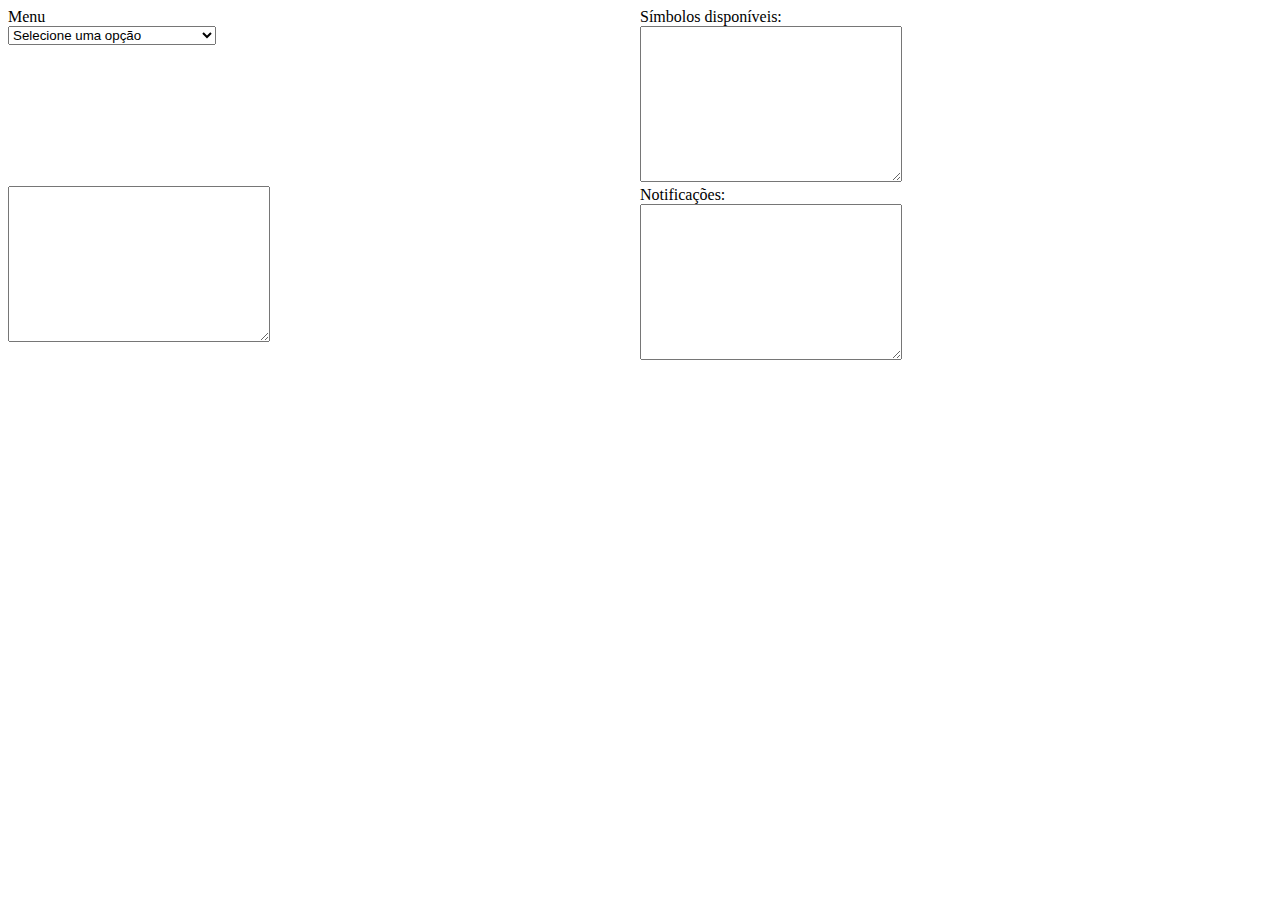
<file: App03/client/index.html>
<!DOCTYPE html>
<html lang="en">
<head>
    <meta charset="UTF-8">
    <meta name="viewport" content="width=device-width, initial-scale=1.0">
    <link rel="stylesheet" href="style.css">
    <title>Client</title>
</head>
<body>
    <div class="menu">
        <header>Menu</header>
        <select name="select" id="menu">
            <option value="-1">Selecione uma opção</option>
            <option value="1">Listar cotações</option>
            <option value="2">Adicionar na lista cotações</option>
            <option value="3">Remover da lista cotações</option>
            <option value="4">Adicionar inscrição para evento</option>
            <option value="5">Ver suas ações</option>
            <option value="6">Comprar ações</option>
            <option value="7">Vender ações</option>
            <option value="0">Sair</option>
        </select>
    </div>
    <div class="response-display">
        <textarea id="response" cols="30" rows="10" readonly></textarea>
    </div>
    <div class="symbols-display">
        <header>Símbolos disponíveis: </header>
        <textarea id="symbols" cols="30" rows="10" readonly></textarea>
    </div>
    <div class="notifications-display">
        <header>Notificações: </header>
        <textarea id="notifications" cols="30" rows="10" readonly></textarea>
    </div>
    <script type="module" src="scripts/main.js"></script>
</body>
</html>
</file>
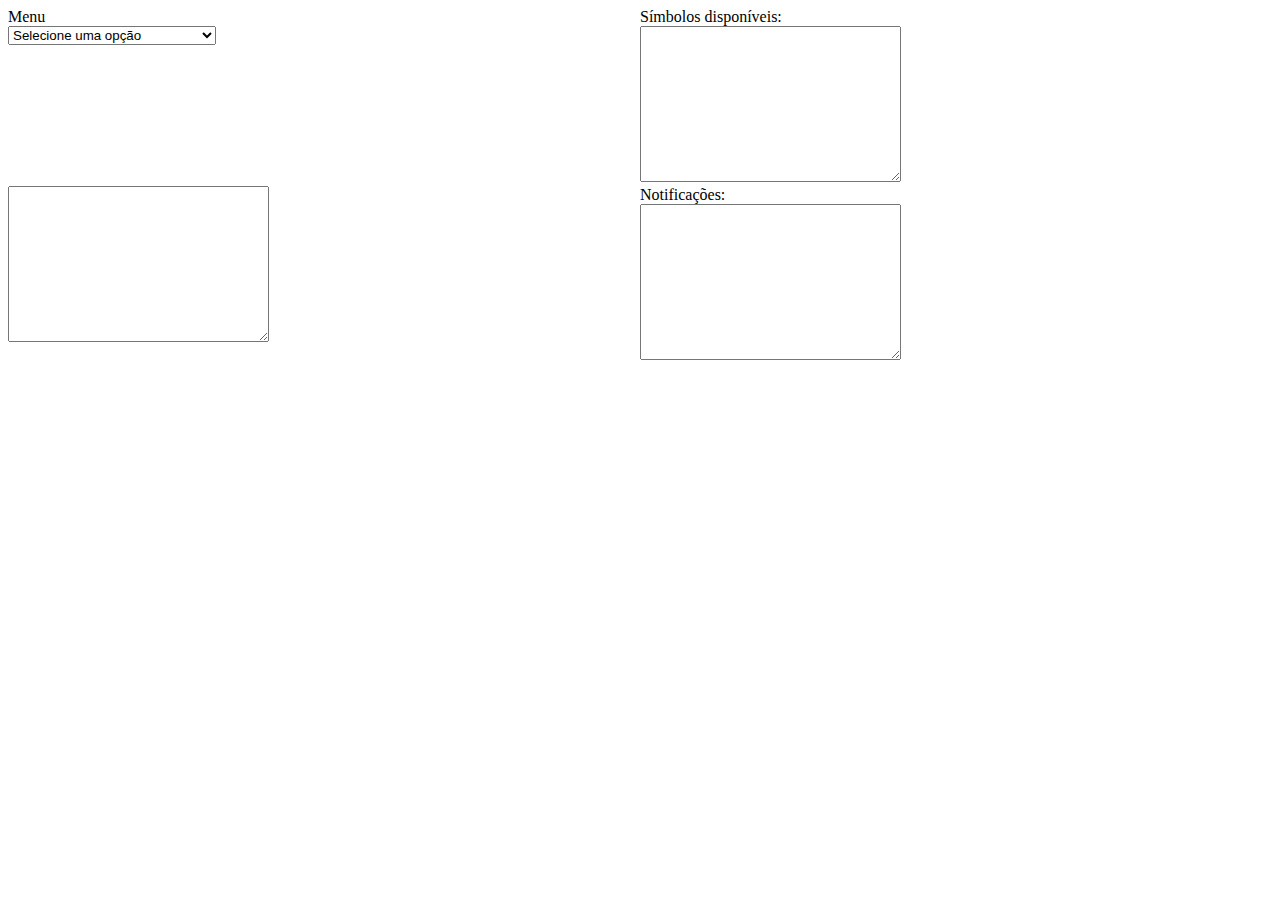
<file: App04/client/index.html>
<!DOCTYPE html>
<html lang="en">

<head>
  <meta charset="UTF-8">
  <meta name="viewport" content="width=device-width, initial-scale=1.0">
  <link rel="stylesheet" href="style.css">
  <title>Client</title>
</head>

<body>
  <div class="menu">
    <header>Menu</header>
    <select name="select" id="menu">
      <option value="-1">Selecione uma opção</option>
      <option value="1">Listar cotações</option>
      <option value="2">Adicionar na lista cotações</option>
      <option value="3">Remover da lista cotações</option>
      <option value="4">Adicionar inscrição para evento</option>
      <option value="5">Ver suas ações</option>
      <option value="6">Comprar ações</option>
      <option value="7">Vender ações</option>
    </select>
  </div>
  <div class="response-display">
    <textarea id="response" cols="30" rows="10" readonly></textarea>
  </div>
  <div class="symbols-display">
    <header>Símbolos disponíveis: </header>
    <textarea id="symbols" cols="30" rows="10" readonly></textarea>
  </div>
  <div class="notifications-display">
    <header>Notificações: </header>
    <textarea id="notifications" cols="30" rows="10" readonly></textarea>
  </div>
  <script type="module" src="scripts/main.js"></script>
</body>

</html>
</file>
<file: App03/client/style.css>
body{
  display: grid;
  grid-template-columns: 1fr 1fr;
  grid-template-rows: 1fr 2fr 1fr;
}

.symbols-display{
  grid-column-start: 2;
  grid-row-end: 2;
}

.menu{
  grid-column-start: 1;
  grid-column-end: 2;
}

.notifications-display{
  grid-column-start: 2;
  grid-row-start: 2;
}
</file>
<file: App04/client/style.css>
body{
  display: grid;
  grid-template-columns: 1fr 1fr;
  grid-template-rows: 1fr 2fr 2fr;
}

.symbols-display{
  grid-column-start: 2;
  grid-row-end: 2;
}

.menu{
  grid-column-start: 1;
  grid-column-end: 2;
  grid-row-end: 2;
}

.response-display{
  grid-row-start: 2;
  grid-row-end: 3;
}
.notifications-display{
  grid-column-start: 2;
  grid-row-start: 2;
}
</file>
